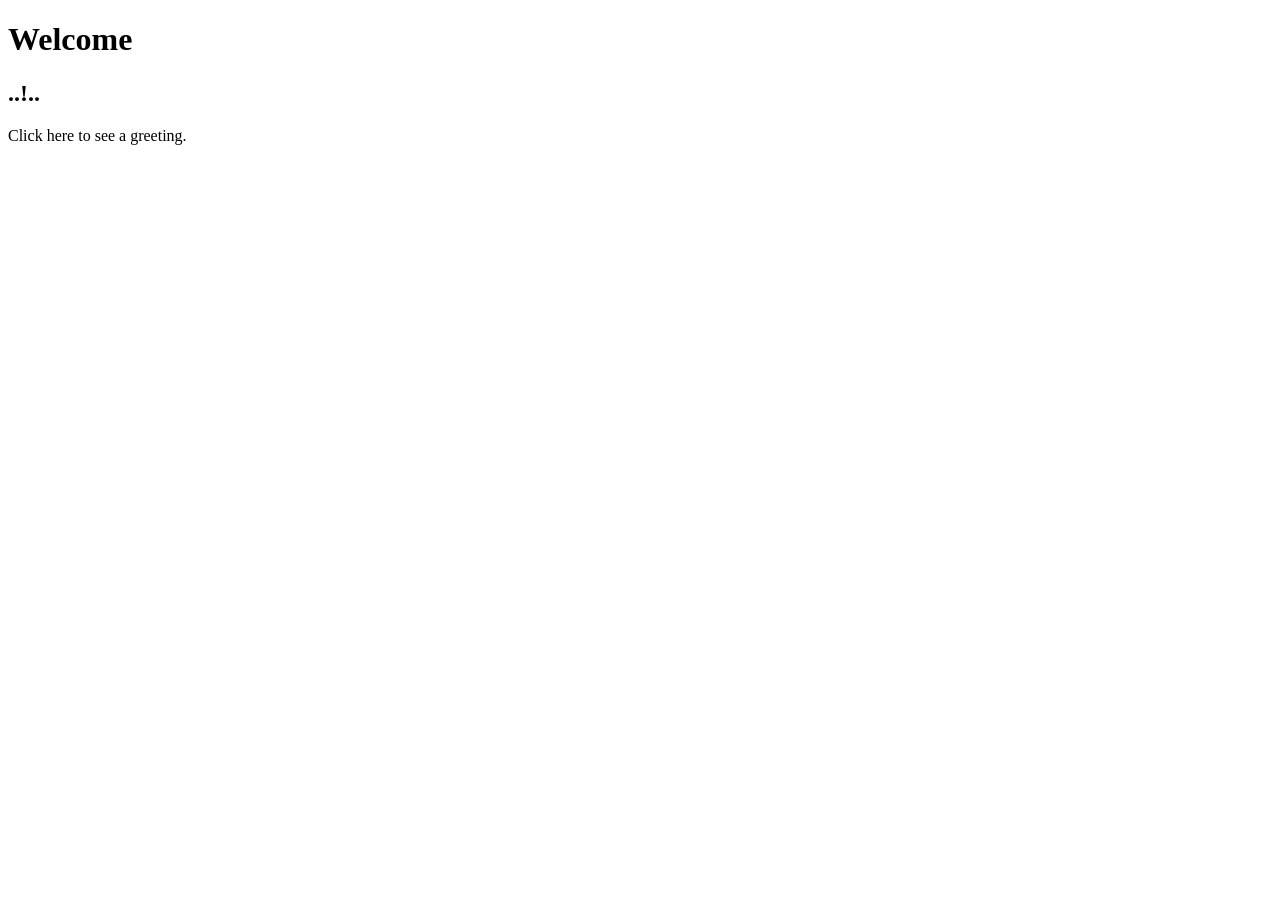
<file: nlv/target/classes/templates/index.html>
<!DOCTYPE HTML>
<html xmlns:th="http://www.thymeleaf.org">
   <head>
      <meta charset="UTF-8" />
      <title>Welcome</title>
      <link rel="stylesheet" type="text/css" th:href="@{/css/style.css}"/>
   </head>
   <body>
      <h1>Welcome</h1>
      <h2 th:utext="${message}">..!..</h2>
      <div th:each= "customer : ${countryService}">
      	<a th:utext= "${customer.name}"></a>
      </div>
      <p>Click <a th:href="@{/hello}">here</a> to see a greeting.</p>
      
   </body>
   
</html>
</file>
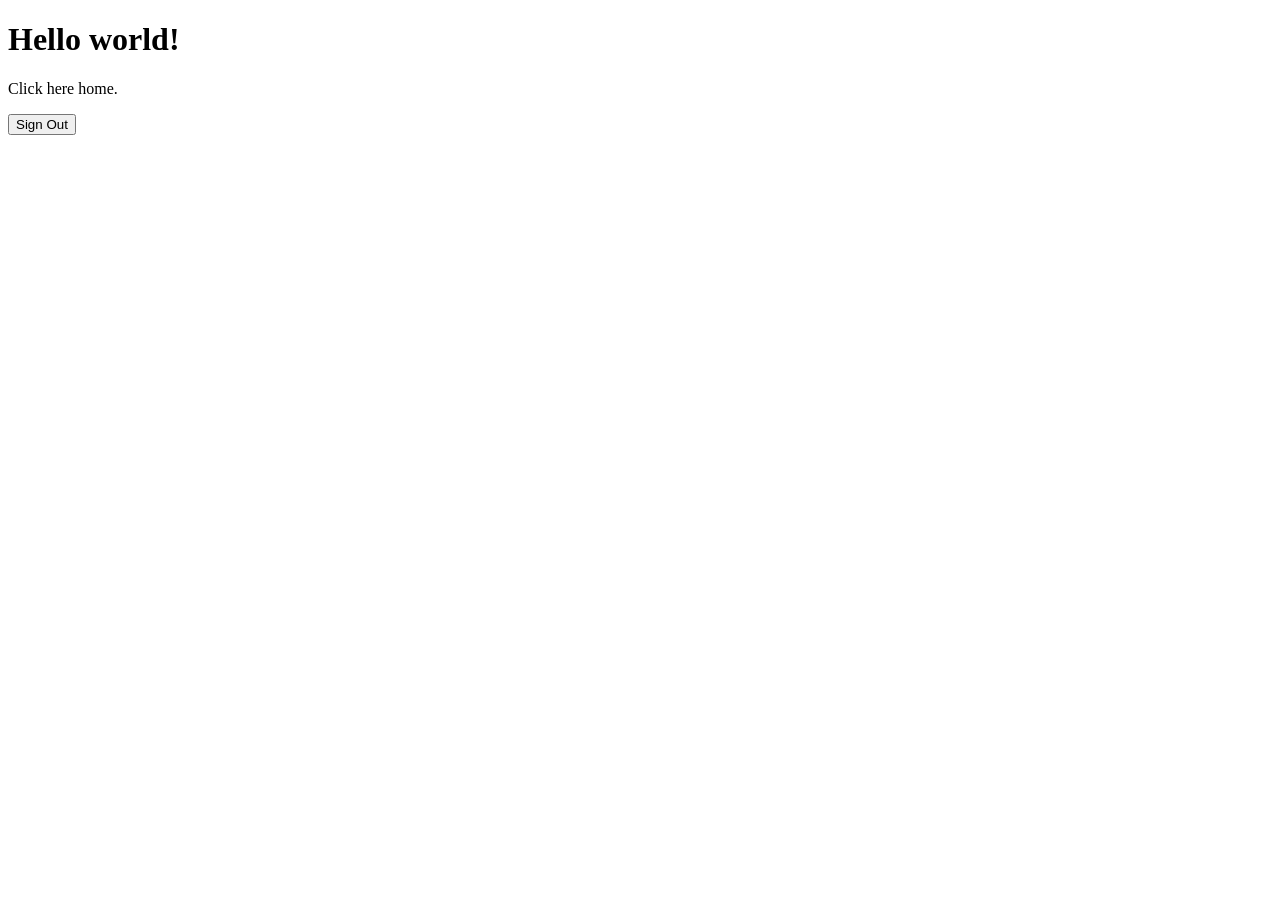
<file: nlv/target/classes/templates/hello.html>
<!DOCTYPE html>
<html xmlns="http://www.w3.org/1999/xhtml"
	xmlns:th="https://www.thymeleaf.org"
	xmlns:sec="https://www.thymeleaf.org/thymeleaf-extras-springsecurity3">
<head>
<title>Hello World!</title>
</head>
<body>
	<h1>Hello world!</h1>
	<p>Click <a th:href="@{/index}">here</a> home.</p>
	<form th:action="@{/logout}" method="post">
		<input type="submit" value="Sign Out" />
	</form>
</body>
</html>
</file>
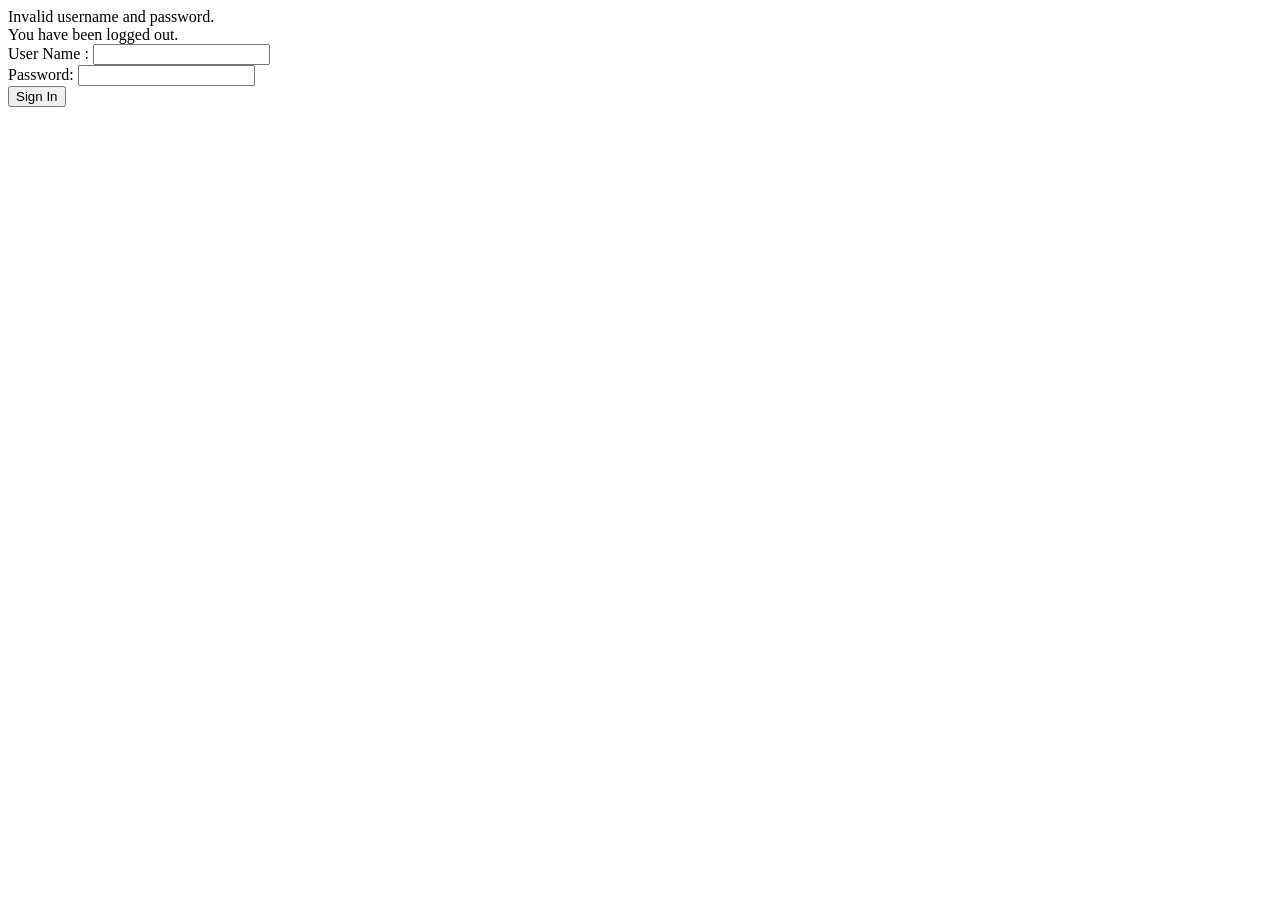
<file: nlv/target/classes/templates/login.html>
<!DOCTYPE html>
<html xmlns="http://www.w3.org/1999/xhtml" xmlns:th="https://www.thymeleaf.org"
      xmlns:sec="https://www.thymeleaf.org/thymeleaf-extras-springsecurity3">
    <head>
        <title>Spring Security Example </title>
    </head>
    <body>
        <div th:if="${param.error}">
            Invalid username and password.
        </div>
        <div th:if="${param.logout}">
            You have been logged out.
        </div>
        <form th:action="@{/login}" method="post">
            <div><label> User Name : <input type="text" name="username"/> </label></div>
            <div><label> Password: <input type="password" name="password"/> </label></div>
            <div><input type="submit" value="Sign In"/></div>
        </form>
    </body>
</html>
</file>
